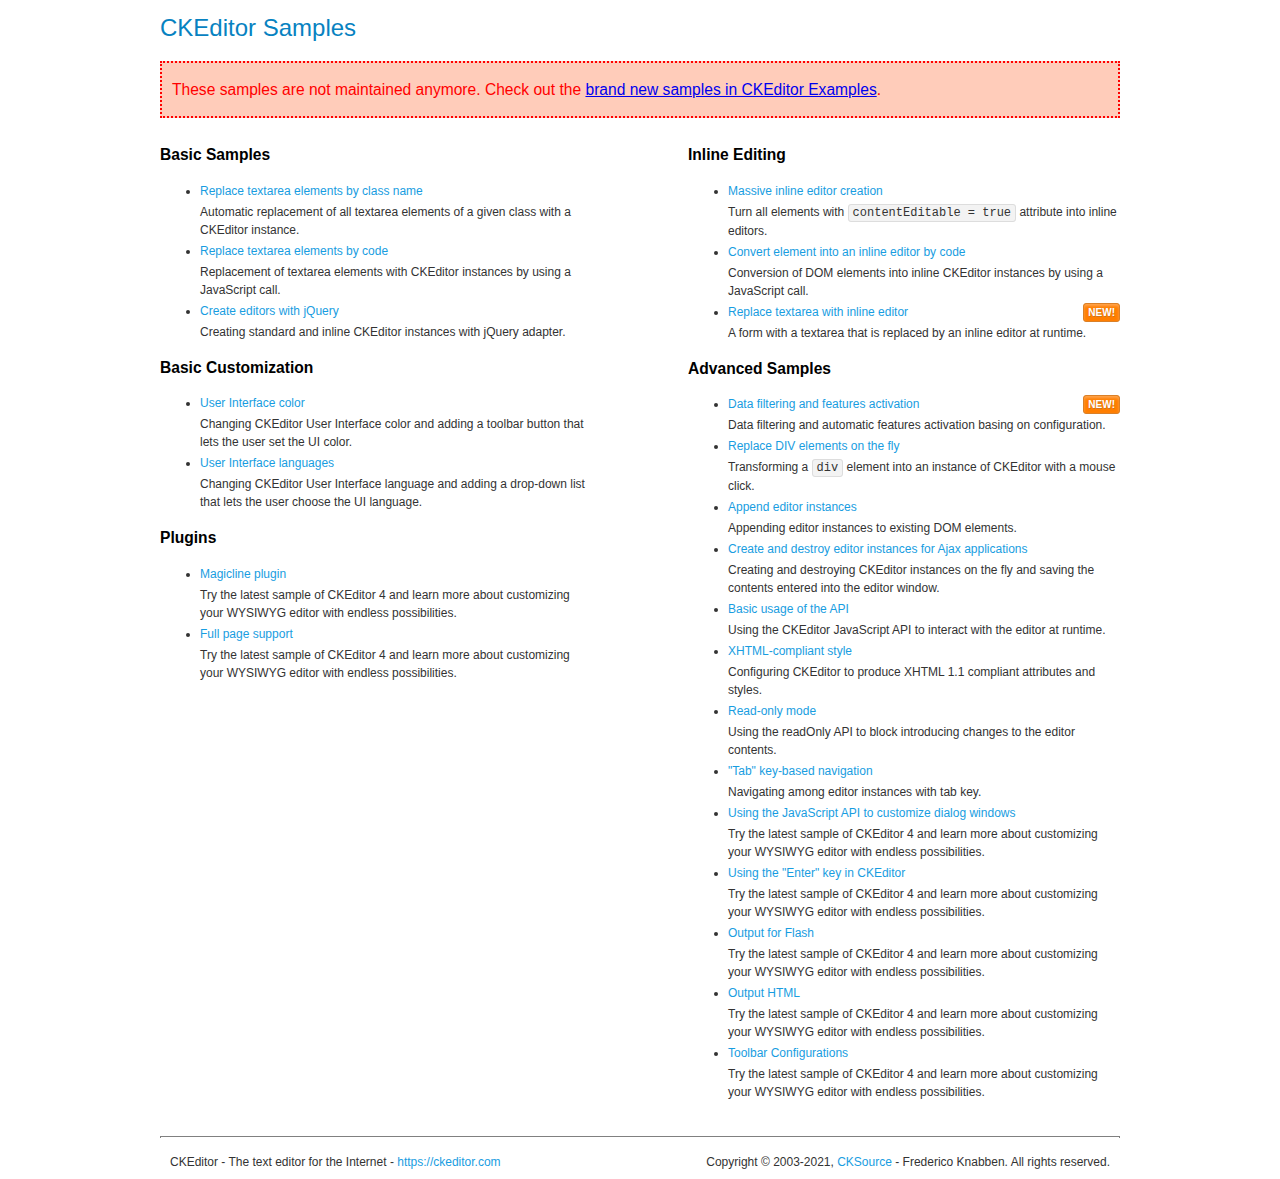
<file: public/admin_lte/ckeditor/samples/old/index.html>
<!DOCTYPE html>
<!--
Copyright (c) 2003-2021, CKSource - Frederico Knabben. All rights reserved.
For licensing, see LICENSE.md or https://ckeditor.com/legal/ckeditor-oss-license
-->
<html lang="en">
<head>
	<meta charset="utf-8">
	<title>CKEditor Samples</title>
	<link rel="stylesheet" href="sample.css">
	<meta name="description" content="Try the latest sample of CKEditor 4 and learn more about customizing your WYSIWYG editor with endless possibilities.">
</head>
<body>
	<h1 class="samples">
		CKEditor Samples
	</h1>
	<div class="warning deprecated">
		These samples are not maintained anymore. Check out the <a href="https://ckeditor.com/docs/ckeditor4/latest/examples/index.html">brand new samples in CKEditor Examples</a>.
	</div>
	<div class="twoColumns">
		<div class="twoColumnsLeft">
			<h2 class="samples">
				Basic Samples
			</h2>
			<dl class="samples">
				<dt><a class="samples" href="replacebyclass.html">Replace textarea elements by class name</a></dt>
				<dd>Automatic replacement of all textarea elements of a given class with a CKEditor instance.</dd>

				<dt><a class="samples" href="replacebycode.html">Replace textarea elements by code</a></dt>
				<dd>Replacement of textarea elements with CKEditor instances by using a JavaScript call.</dd>

				<dt><a class="samples" href="jquery.html">Create editors with jQuery</a></dt>
				<dd>Creating standard and inline CKEditor instances with jQuery adapter.</dd>
			</dl>

			<h2 class="samples">
				Basic Customization
			</h2>
			<dl class="samples">
				<dt><a class="samples" href="uicolor.html">User Interface color</a></dt>
				<dd>Changing CKEditor User Interface color and adding a toolbar button that lets the user set the UI color.</dd>

				<dt><a class="samples" href="uilanguages.html">User Interface languages</a></dt>
				<dd>Changing CKEditor User Interface language and adding a drop-down list that lets the user choose the UI language.</dd>
			</dl>


			<h2 class="samples">Plugins</h2>
<dl class="samples">
<dt><a class="samples" href="magicline/magicline.html">Magicline plugin</a></dt>
<dd>Try the latest sample of CKEditor 4 and learn more about customizing your WYSIWYG editor with endless possibilities.</dd>

<dt><a class="samples" href="wysiwygarea/fullpage.html">Full page support</a></dt>
<dd>Try the latest sample of CKEditor 4 and learn more about customizing your WYSIWYG editor with endless possibilities.</dd>
</dl>
		</div>
		<div class="twoColumnsRight">
			<h2 class="samples">
				Inline Editing
			</h2>
			<dl class="samples">
				<dt><a class="samples" href="inlineall.html">Massive inline editor creation</a></dt>
				<dd>Turn all elements with <code>contentEditable = true</code> attribute into inline editors.</dd>

				<dt><a class="samples" href="inlinebycode.html">Convert element into an inline editor by code</a></dt>
				<dd>Conversion of DOM elements into inline CKEditor instances by using a JavaScript call.</dd>

				<dt><a class="samples" href="inlinetextarea.html">Replace textarea with inline editor</a> <span class="new">New!</span></dt>
				<dd>A form with a textarea that is replaced by an inline editor at runtime.</dd>

				
			</dl>

			<h2 class="samples">
				Advanced Samples
			</h2>
			<dl class="samples">
				<dt><a class="samples" href="datafiltering.html">Data filtering and features activation</a> <span class="new">New!</span></dt>
				<dd>Data filtering and automatic features activation basing on configuration.</dd>

				<dt><a class="samples" href="divreplace.html">Replace DIV elements on the fly</a></dt>
				<dd>Transforming a <code>div</code> element into an instance of CKEditor with a mouse click.</dd>

				<dt><a class="samples" href="appendto.html">Append editor instances</a></dt>
				<dd>Appending editor instances to existing DOM elements.</dd>

				<dt><a class="samples" href="ajax.html">Create and destroy editor instances for Ajax applications</a></dt>
				<dd>Creating and destroying CKEditor instances on the fly and saving the contents entered into the editor window.</dd>

				<dt><a class="samples" href="api.html">Basic usage of the API</a></dt>
				<dd>Using the CKEditor JavaScript API to interact with the editor at runtime.</dd>

				<dt><a class="samples" href="xhtmlstyle.html">XHTML-compliant style</a></dt>
				<dd>Configuring CKEditor to produce XHTML 1.1 compliant attributes and styles.</dd>

				<dt><a class="samples" href="readonly.html">Read-only mode</a></dt>
				<dd>Using the readOnly API to block introducing changes to the editor contents.</dd>

				<dt><a class="samples" href="tabindex.html">"Tab" key-based navigation</a></dt>
				<dd>Navigating among editor instances with tab key.</dd>


				
<dt><a class="samples" href="dialog/dialog.html">Using the JavaScript API to customize dialog windows</a></dt>
<dd>Try the latest sample of CKEditor 4 and learn more about customizing your WYSIWYG editor with endless possibilities.</dd>

<dt><a class="samples" href="enterkey/enterkey.html">Using the &quot;Enter&quot; key in CKEditor</a></dt>
<dd>Try the latest sample of CKEditor 4 and learn more about customizing your WYSIWYG editor with endless possibilities.</dd>

<dt><a class="samples" href="htmlwriter/outputforflash.html">Output for Flash</a></dt>
<dd>Try the latest sample of CKEditor 4 and learn more about customizing your WYSIWYG editor with endless possibilities.</dd>

<dt><a class="samples" href="htmlwriter/outputhtml.html">Output HTML</a></dt>
<dd>Try the latest sample of CKEditor 4 and learn more about customizing your WYSIWYG editor with endless possibilities.</dd>

<dt><a class="samples" href="toolbar/toolbar.html">Toolbar Configurations</a></dt>
<dd>Try the latest sample of CKEditor 4 and learn more about customizing your WYSIWYG editor with endless possibilities.</dd>

			</dl>
		</div>
	</div>
	<div id="footer">
		<hr>
		<p>
			CKEditor - The text editor for the Internet - <a class="samples" href="https://ckeditor.com/">https://ckeditor.com</a>
		</p>
		<p id="copy">
			Copyright &copy; 2003-2021, <a class="samples" href="https://cksource.com/">CKSource</a> - Frederico Knabben. All rights reserved.
		</p>
	</div>
</body>
</html>
</file>
<file: public/admin_lte/ckeditor/samples/old/sample.css>
/*
Copyright (c) 2003-2021, CKSource - Frederico Knabben. All rights reserved.
For licensing, see LICENSE.md or https://ckeditor.com/legal/ckeditor-oss-license
*/

html, body, h1, h2, h3, h4, h5, h6, div, span, blockquote, p, address, form, fieldset, img, ul, ol, dl, dt, dd, li, hr, table, td, th, strong, em, sup, sub, dfn, ins, del, q, cite, var, samp, code, kbd, tt, pre
{
	line-height: 1.5;
}

body
{
	padding: 10px 30px;
}

input, textarea, select, option, optgroup, button, td, th
{
	font-size: 100%;
}

pre
{
	-moz-tab-size: 4;
	tab-size: 4;
}

pre, code, kbd, samp, tt
{
	font-family: monospace,monospace;
	font-size: 1em;
}

body {
	width: 960px;
	margin: 0 auto;
}

code
{
	background: #f3f3f3;
	border: 1px solid #ddd;
	padding: 1px 4px;
	border-radius: 3px;
}

abbr
{
	border-bottom: 1px dotted #555;
	cursor: pointer;
}

.new, .beta
{
	text-transform: uppercase;
	font-size: 10px;
	font-weight: bold;
	padding: 1px 4px;
	margin: 0 0 0 5px;
	color: #fff;
	float: right;
	border-radius: 3px;
}

.new
{
	background: #FF7E00;
	border: 1px solid #DA8028;
	text-shadow: 0 1px 0 #C97626;

	box-shadow: 0 2px 3px 0 #FFA54E inset;
}

.beta
{
	background: #18C0DF;
	border: 1px solid #19AAD8;
	text-shadow: 0 1px 0 #048CAD;
	font-style: italic;

	box-shadow: 0 2px 3px 0 #50D4FD inset;
}

h1.samples
{
	color: #0782C1;
	font-size: 200%;
	font-weight: normal;
	margin: 0;
	padding: 0;
}

h1.samples a
{
	color: #0782C1;
	text-decoration: none;
	border-bottom: 1px dotted #0782C1;
}

.samples a:hover
{
	border-bottom: 1px dotted #0782C1;
}

h2.samples
{
	color: #000000;
	font-size: 130%;
	margin: 15px 0 0 0;
	padding: 0;
}

p, blockquote, address, form, pre, dl, h1.samples, h2.samples
{
	margin-bottom: 15px;
}

ul.samples
{
	margin-bottom: 15px;
}

.clear
{
	clear: both;
}

fieldset
{
	margin: 0;
	padding: 10px;
}

body, input, textarea
{
	color: #333333;
	font-family: Arial, Helvetica, sans-serif;
}

body
{
	font-size: 75%;
}

a.samples
{
	color: #189DE1;
	text-decoration: none;
}

form
{
	margin: 0;
	padding: 0;
}

pre.samples
{
	background-color: #F7F7F7;
	border: 1px solid #D7D7D7;
	overflow: auto;
	padding: 0.25em;
	white-space: pre-wrap; /* CSS 2.1 */
	word-wrap: break-word; /* IE7 */
}

#footer
{
	clear: both;
	padding-top: 10px;
}

#footer hr
{
	margin: 10px 0 15px 0;
	height: 1px;
	border: solid 1px gray;
	border-bottom: none;
}

#footer p
{
	margin: 0 10px 10px 10px;
	float: left;
}

#footer #copy
{
	float: right;
}

#outputSample
{
	width: 100%;
	table-layout: fixed;
}

#outputSample thead th
{
	color: #dddddd;
	background-color: #999999;
	padding: 4px;
	white-space: nowrap;
}

#outputSample tbody th
{
	vertical-align: top;
	text-align: left;
}

#outputSample pre
{
	margin: 0;
	padding: 0;
}

.description
{
	border: 1px dotted #B7B7B7;
	margin-bottom: 10px;
	padding: 10px 10px 0;
	overflow: hidden;
}

label
{
	display: block;
	margin-bottom: 6px;
}

/**
 *	CKEditor editables are automatically set with the "cke_editable" class
 *	plus cke_editable_(inline|themed) depending on the editor type.
 */

/* Style a bit the inline editables. */
.cke_editable.cke_editable_inline
{
	cursor: pointer;
}

/* Once an editable element gets focused, the "cke_focus" class is
   added to it, so we can style it differently. */
.cke_editable.cke_editable_inline.cke_focus
{
	box-shadow: inset 0px 0px 20px 3px #ddd, inset 0 0 1px #000;
	outline: none;
	background: #eee;
	cursor: text;
}

/* Avoid pre-formatted overflows inline editable. */
.cke_editable_inline pre
{
	white-space: pre-wrap;
	word-wrap: break-word;
}

/**
 *	Samples index styles.
 */

.twoColumns,
.twoColumnsLeft,
.twoColumnsRight
{
	overflow: hidden;
}

.twoColumnsLeft,
.twoColumnsRight
{
	width: 45%;
}

.twoColumnsLeft
{
	float: left;
}

.twoColumnsRight
{
	float: right;
}

dl.samples
{
	padding: 0 0 0 40px;
}
dl.samples > dt
{
	display: list-item;
	list-style-type: disc;
	list-style-position: outside;
	margin: 0 0 3px;
}
dl.samples > dd
{
	margin: 0 0 3px;
}
.warning
{
	color: #ff0000;
	background-color: #FFCCBA;
	border: 2px dotted #ff0000;
	padding: 15px 10px;
	margin: 10px 0;
}

.warning.deprecated {
	font-size: 1.3em;
}

/* Used on inline samples */

blockquote
{
	font-style: italic;
	font-family: Georgia, Times, "Times New Roman", serif;
	padding: 2px 0;
	border-style: solid;
	border-color: #ccc;
	border-width: 0;
}

.cke_contents_ltr blockquote
{
	padding-left: 20px;
	padding-right: 8px;
	border-left-width: 5px;
}

.cke_contents_rtl blockquote
{
	padding-left: 8px;
	padding-right: 20px;
	border-right-width: 5px;
}

img.right {
	border: 1px solid #ccc;
	float: right;
	margin-left: 15px;
	padding: 5px;
}

img.left {
	border: 1px solid #ccc;
	float: left;
	margin-right: 15px;
	padding: 5px;
}

.marker
{
	background-color: Yellow;
}
</file>
